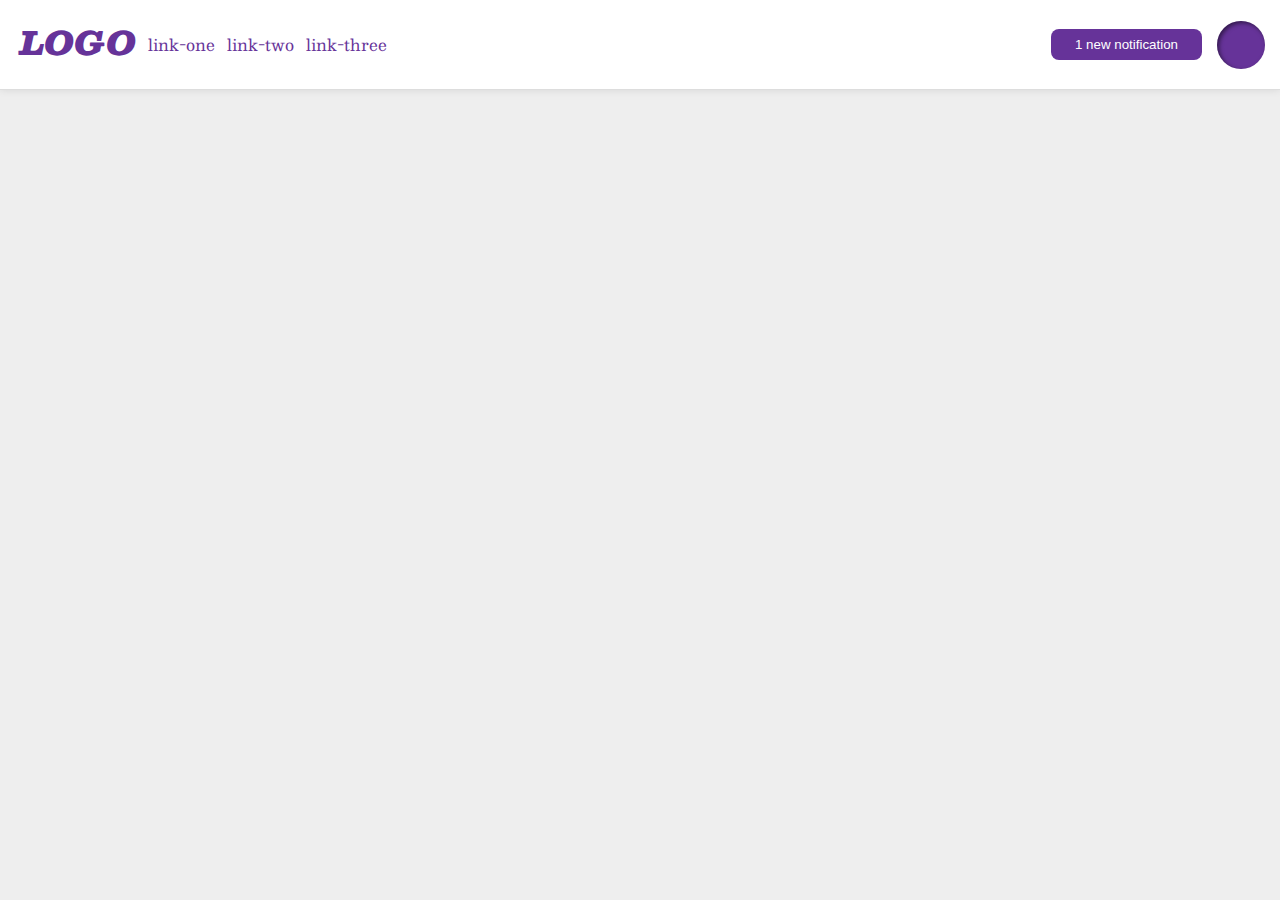
<file: flex/03-flex-header-2/index.html>
<!DOCTYPE html>
<html lang="en">
  <head>
    <meta charset="UTF-8">
    <meta http-equiv="X-UA-Compatible" content="IE=edge">
    <meta name="viewport" content="width=device-width, initial-scale=1.0">
    <title>Flex Header 2</title>
    <link rel="stylesheet" href="style.css">
  </head>
  <body>
    <div class="header">
      <div class="left-items">
        <div class="logo">
          LOGO
        </div>
        <ul class="links">
          <li><a href="https://google.com">link-one</a></li>
          <li><a href="https://google.com">link-two</a></li>
          <li><a href="https://google.com">link-three</a></li>
        </ul>
      </div>

      <div class="right-items">
        <button class="notifications">
          1 new notification
        </button>
        <div class="profile-image"></div>
      </div>
    </div>
  </body>
</html>
</file>
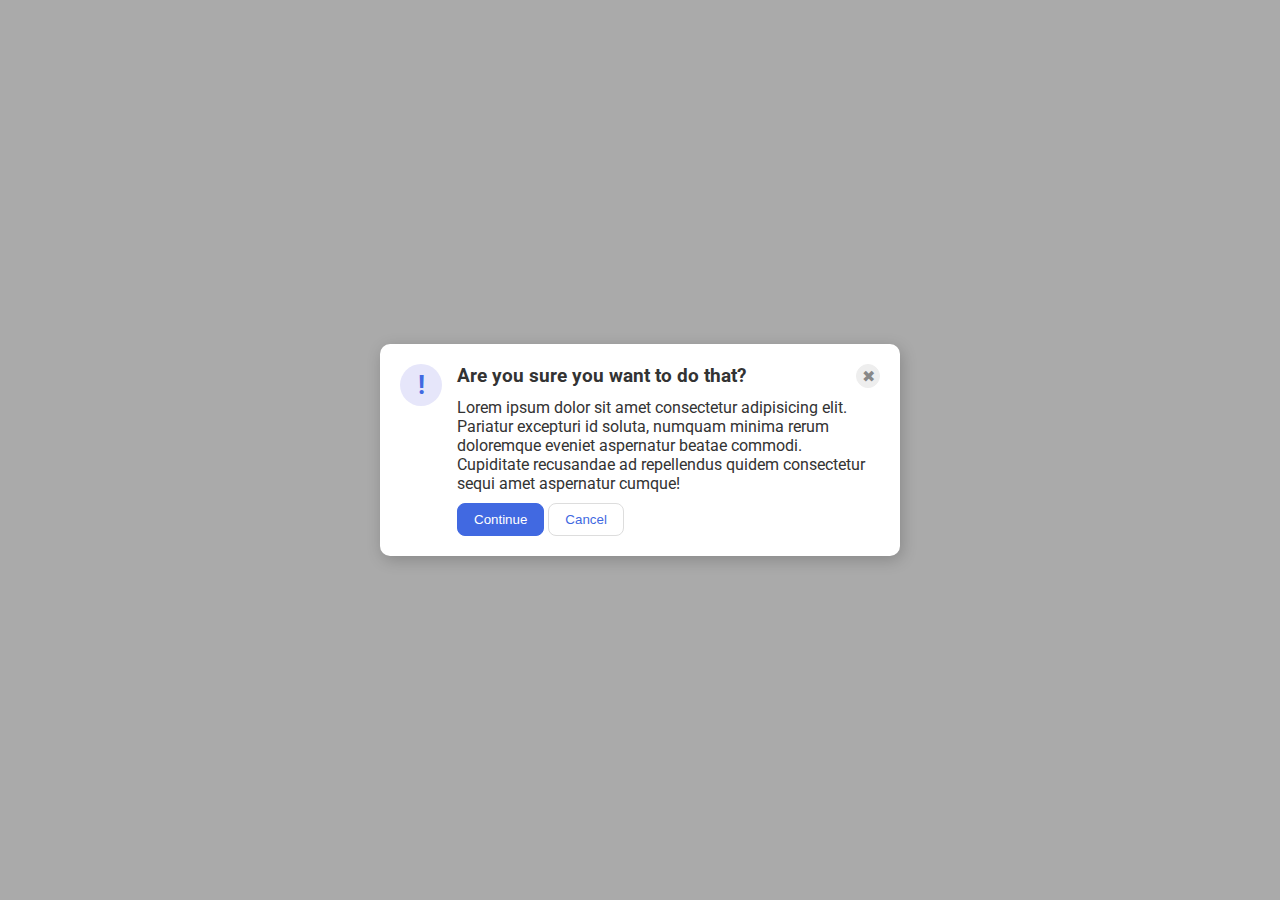
<file: flex/05-flex-modal/index.html>
<!DOCTYPE html>
<html lang="en">
  <head>
    <meta charset="UTF-8">
    <meta http-equiv="X-UA-Compatible" content="IE=edge">
    <meta name="viewport" content="width=device-width, initial-scale=1.0">
    <link rel="stylesheet" href="style.css">
    <title>Modal</title>
  </head>
  <body>
    <div class="modal">
      <div class="left-item">
        <div class="icon">!</div>
      </div>
      
      <div class="right-item">
        <div class="header-x">
          <div class="header">Are you sure you want to do that?</div>
          <button class="close-button">✖</button>
        </div>
        <div class="text">Lorem ipsum dolor sit amet consectetur adipisicing elit. Pariatur excepturi id soluta, numquam minima rerum doloremque eveniet aspernatur beatae commodi. Cupiditate recusandae ad repellendus quidem consectetur sequi amet aspernatur cumque!</div>
        <button class="continue">Continue</button>
        <button class="cancel">Cancel</button>
      </div>

    </div>
  </body>
</html>
</file>
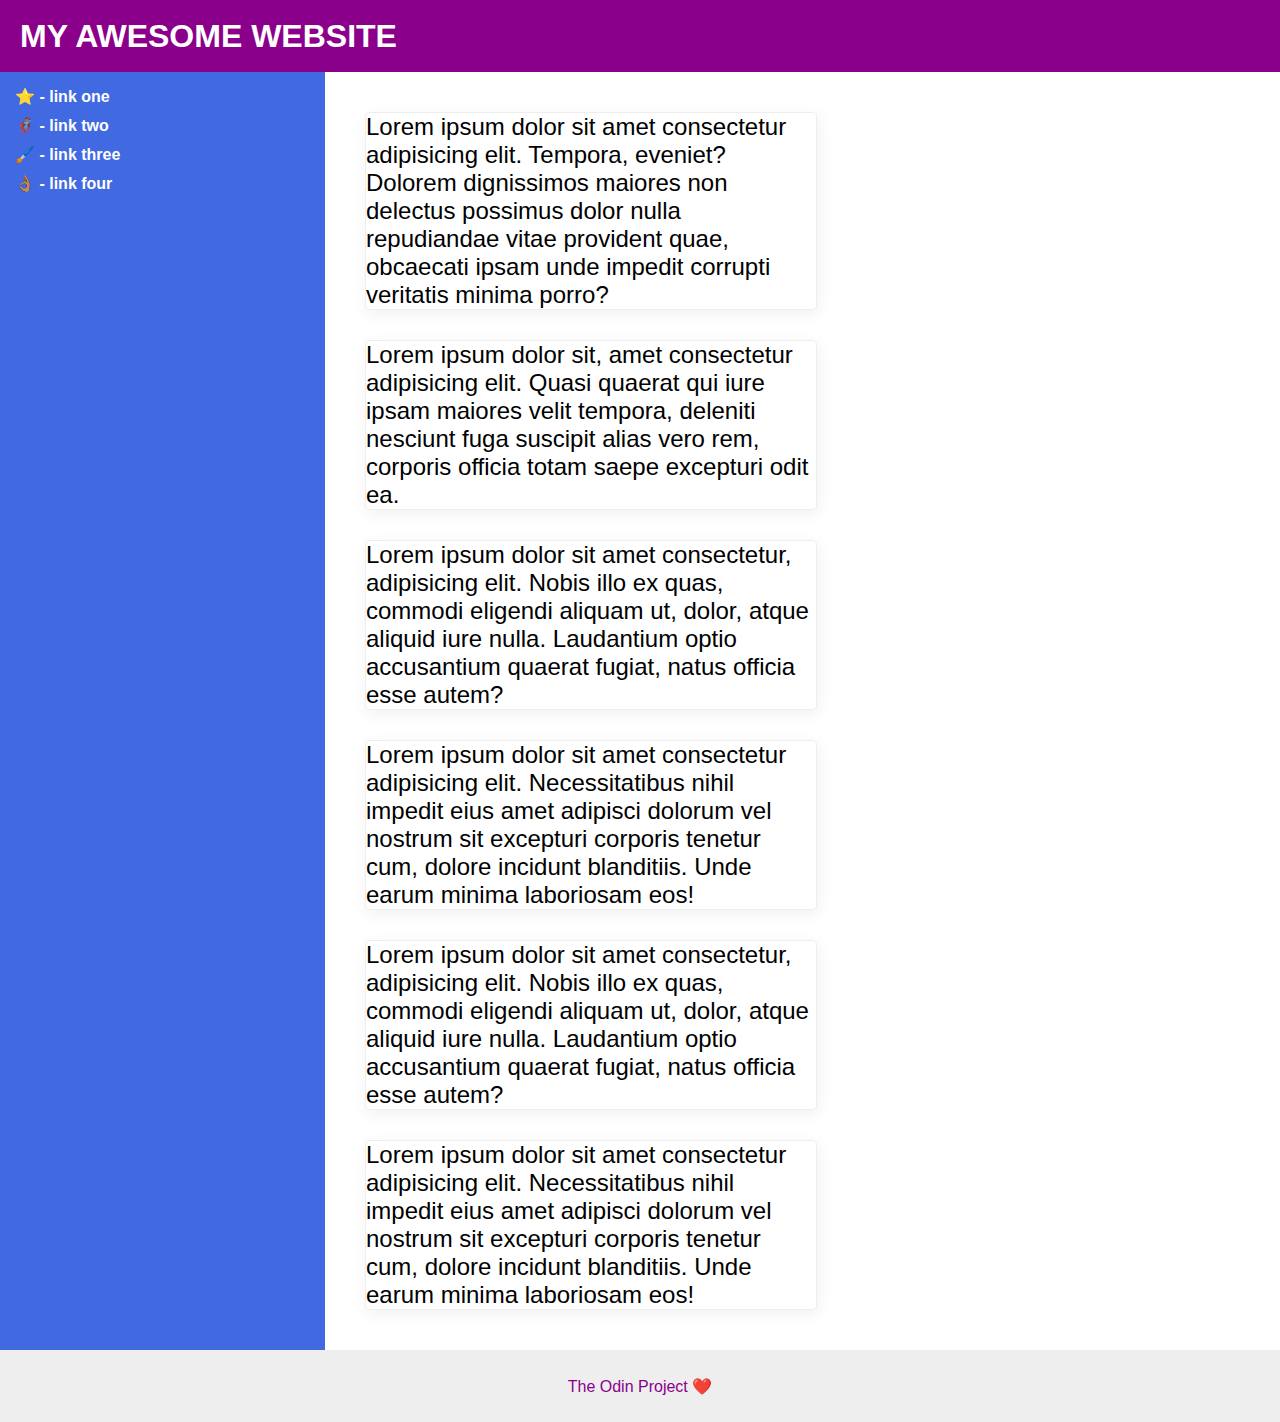
<file: flex/07-flex-layout-2/index.html>
<!DOCTYPE html>
<html lang="en">
  <head>
    <meta charset="UTF-8">
    <meta http-equiv="X-UA-Compatible" content="IE=edge">
    <meta name="viewport" content="width=device-width, initial-scale=1.0">
    <title>The Holy Grail</title>
    <link rel="stylesheet" href="style.css">
  </head>
  <body>
    <div class="header">
      MY AWESOME WEBSITE
    </div>
    
    <div class="main">
      <div class="left-side">
        <ul>
          <li><a href="#">⭐ - link one</a></li>
          <li><a href="#">🦸🏽‍♂️ - link two</a></li>
          <li><a href="#">🖌️ - link three</a></li>
          <li><a href="#">👌🏽 - link four</a></li>
        </ul>
      </div>

      <div class="right-side">
        <div class="card">Lorem ipsum dolor sit amet consectetur adipisicing elit. Tempora, eveniet? Dolorem dignissimos maiores non delectus possimus dolor nulla repudiandae vitae provident quae, obcaecati ipsam unde impedit corrupti veritatis minima porro?</div>
        <div class="card">Lorem ipsum dolor sit, amet consectetur adipisicing elit. Quasi quaerat qui iure ipsam maiores velit tempora, deleniti nesciunt fuga suscipit alias vero rem, corporis officia totam saepe excepturi odit ea.</div>
        <div class="card">Lorem ipsum dolor sit amet consectetur, adipisicing elit. Nobis illo ex quas, commodi eligendi aliquam ut, dolor, atque aliquid iure nulla. Laudantium optio accusantium quaerat fugiat, natus officia esse autem?</div>
        <div class="card">Lorem ipsum dolor sit amet consectetur adipisicing elit. Necessitatibus nihil impedit eius amet adipisci dolorum vel nostrum sit excepturi corporis tenetur cum, dolore incidunt blanditiis. Unde earum minima laboriosam eos!</div>
        <div class="card">Lorem ipsum dolor sit amet consectetur, adipisicing elit. Nobis illo ex quas, commodi eligendi aliquam ut, dolor, atque aliquid iure nulla. Laudantium optio accusantium quaerat fugiat, natus officia esse autem?</div>
        <div class="card">Lorem ipsum dolor sit amet consectetur adipisicing elit. Necessitatibus nihil impedit eius amet adipisci dolorum vel nostrum sit excepturi corporis tenetur cum, dolore incidunt blanditiis. Unde earum minima laboriosam eos!</div>
      </div>
    </div>

    <div class="footer">
      The Odin Project ❤️
    </div>
  </body>
</html>
</file>
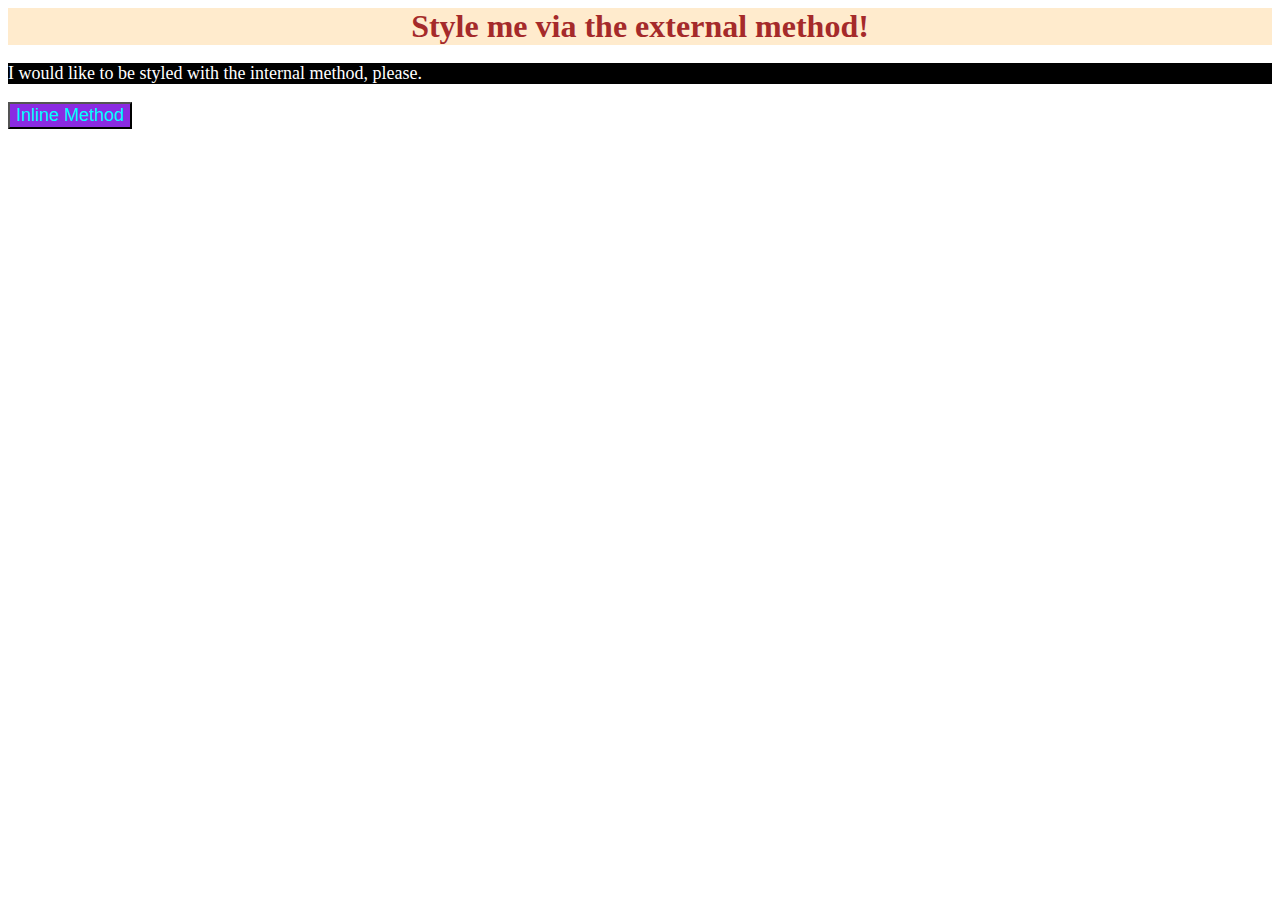
<file: foundations/01-css-methods/index.html>
<!DOCTYPE html>
<html lang="en">
  <head>
    <meta charset="UTF-8">
    <meta http-equiv="X-UA-Compatible" content="IE=edge">
    <meta name="viewport" content="width=device-width, initial-scale=1.0">
    <title>Methods for Adding CSS</title>
    <style>
      p {
        color:white;
        background-color:black;
        font-size: 18px;
      }
    </style>
    <link rel="stylesheet" href="styles.css">
  </head>
  <body>
    <div>Style me via the external method!</div>
    <p>I would like to be styled with the internal method, please.</p>
    <button style="color:aqua; background-color: blueviolet; font-size: 18px;">Inline Method</button>
  </body>
</html>
</file>
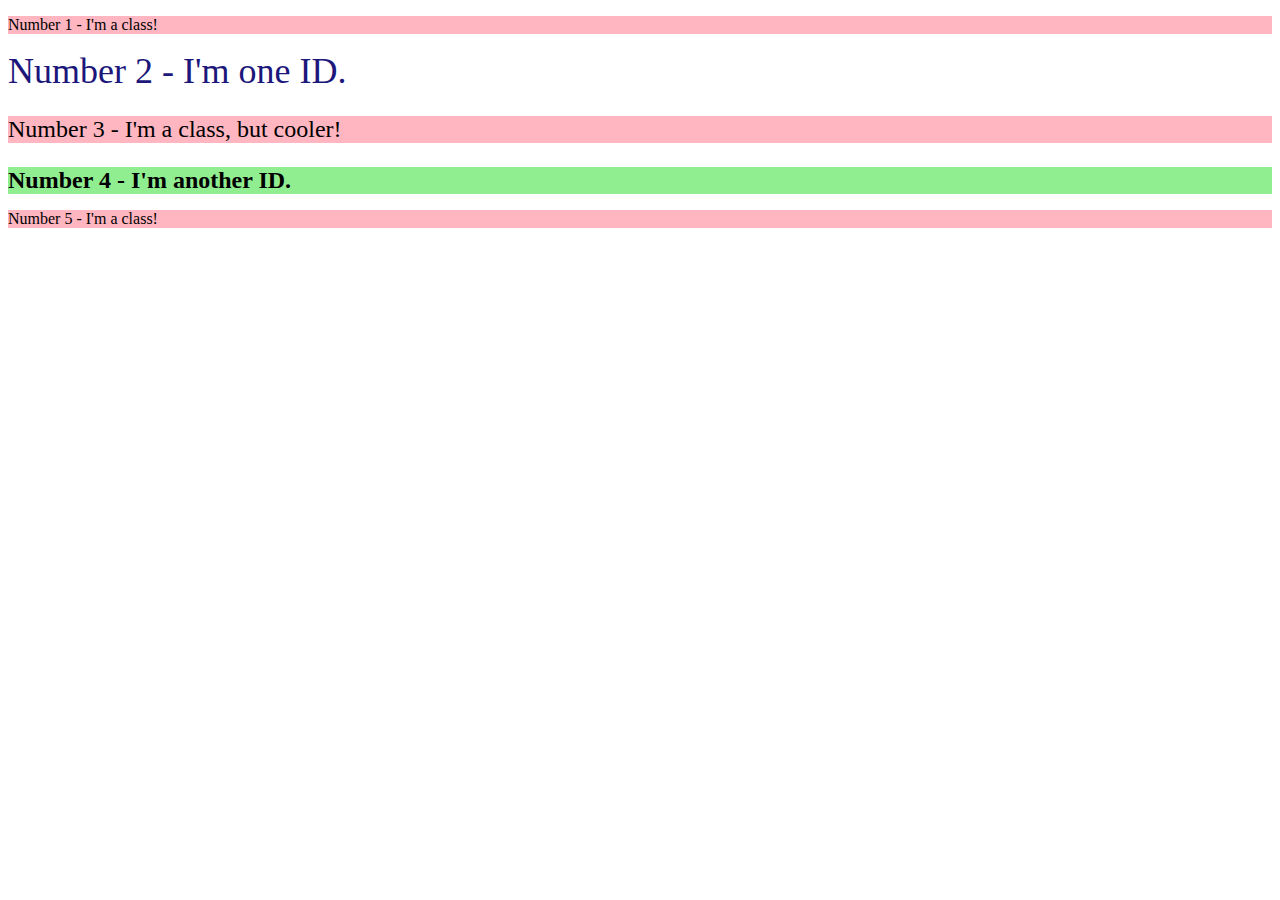
<file: foundations/02-class-id-selectors/index.html>
<!DOCTYPE html>
<html lang="en">
  <head>
    <meta charset="UTF-8">
    <meta http-equiv="X-UA-Compatible" content="IE=edge">
    <meta name="viewport" content="width=device-width, initial-scale=1.0">
    <title>Class and ID Selectors</title>
    <link rel="stylesheet" href="style.css">
  </head>
  <body>
    <p class="odd-element">Number 1 - I'm a class!</p>
    <div id="element2">Number 2 - I'm one ID.</div>
    <p class="odd-element" id="element3">Number 3 - I'm a class, but cooler!</p>
    <div id="element4">Number 4 - I'm another ID.</div>
    <p class="odd-element">Number 5 - I'm a class!</p>
  </body>
</html>
</file>
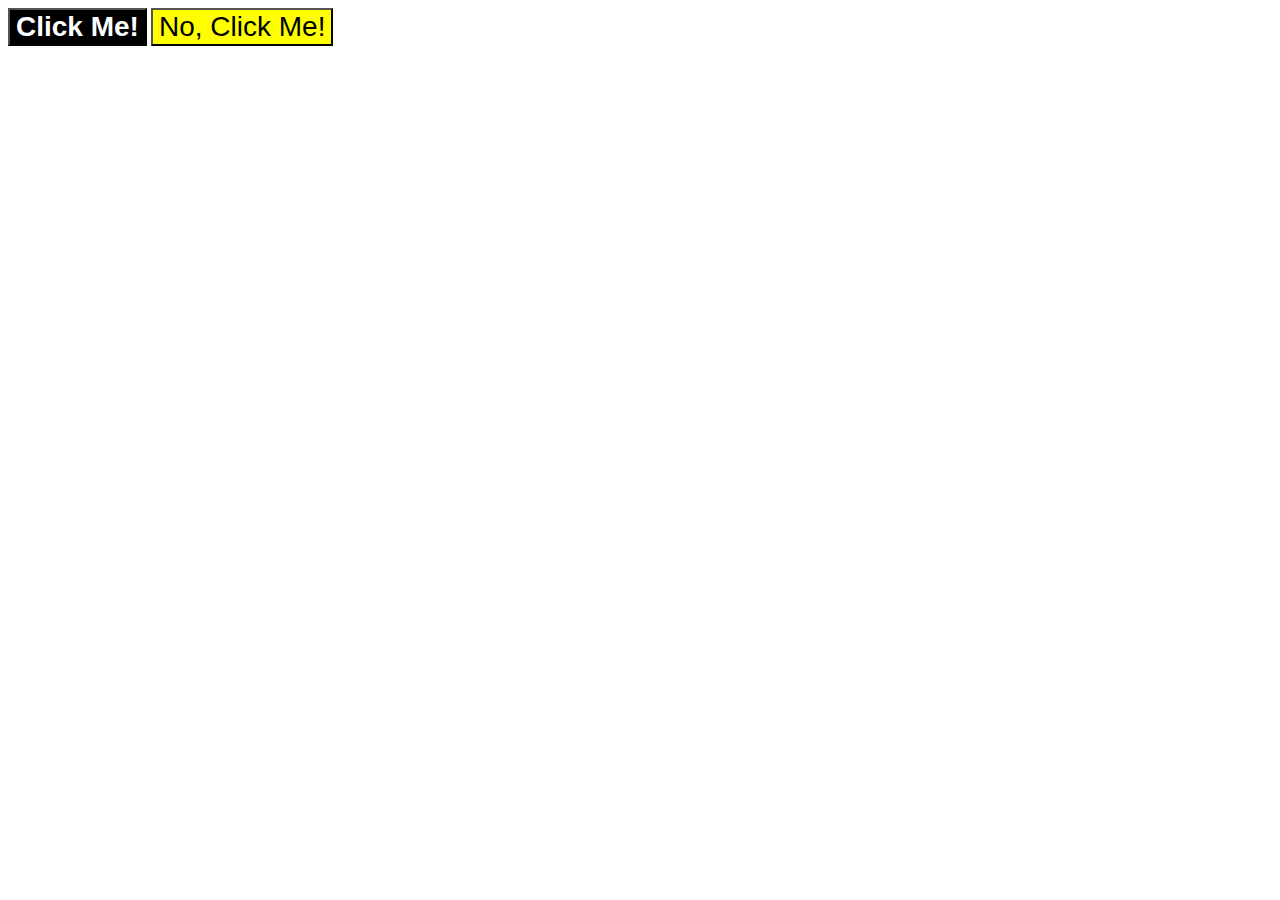
<file: foundations/03-grouping-selectors/index.html>
<!DOCTYPE html>
<html lang="en">
  <head>
    <meta charset="UTF-8">
    <meta http-equiv="X-UA-Compatible" content="IE=edge">
    <meta name="viewport" content="width=device-width, initial-scale=1.0">
    <title>Grouping Selectors</title>
    <link rel="stylesheet" href="style.css">
  </head>
  <body>
    <button class="element1">Click Me!</button>
    <button class="element2">No, Click Me!</button>
  </body>
</html>
</file>
<file: flex/03-flex-header-2/style.css>
/* this is some magical font-importing.  
you'll learn about it later. */
@import url('https://fonts.googleapis.com/css2?family=Besley:ital,wght@0,400;1,900&display=swap');

body {
  margin: 0;
  background: #eee;
  font-family: Besley, serif;
}

.header {
  background: white;
  border-bottom: 1px solid #ddd;
  box-shadow: 0 0 8px rgba(0,0,0,.1);
  display:flex;
}

.profile-image {
  background: rebeccapurple;
  box-shadow: inset 2px 2px 4px rgba(0,0,0,.5);
  border-radius: 50%;
  width: 48px;
  height: 48px;
  margin:auto;
}

.logo {
  color: rebeccapurple;
  font-size: 32px;
  font-weight: 900;
  font-style: italic;
}

button {
  border: none;
  border-radius: 8px;
  background: rebeccapurple;
  color: white;
  padding: 8px 24px;
  height: fit-content;
  margin:auto;
}

a {
  /* this removes the line under our links */
  text-decoration: none;
  color: rebeccapurple;
}

ul {
  list-style-type: none;
  padding: 0px;
  display: flex;
  gap: 12px;
  margin-left: 12px;
}

.left-items{
  margin-right:auto;
  margin-left: 20px;
  margin-top: 15px;
  margin-bottom: 15px;
  display: flex;
}

.right-items{
  margin-top: 15px;
  margin-bottom: 15px;
  margin-right: 15px;
  display: flex;
  gap:15px;
}
</file>
<file: flex/05-flex-modal/style.css>
@import url('https://fonts.googleapis.com/css2?family=Roboto:wght@400;700&display=swap');

html, body {
  height: 100%;
}

body {
  font-family: Roboto, sans-serif;
  margin: 0;
  background: #aaa;
  color: #333;
  /* I'll give you this one for free lol */
  display: flex;
  align-items: center;
  justify-content: center;
}

.modal {
  background: white;
  width: 480px;
  border-radius: 10px;
  box-shadow: 2px 4px 16px rgba(0,0,0,.2);
  display: flex;
  padding: 20px;
  gap: 15px;
}

.icon {
  color: royalblue;
  font-size: 26px;
  font-weight: 700;
  background: lavender;
  width: 42px;
  height: 42px;
  border-radius: 50%;
  display: flex;
  align-items: center;
  justify-content: center;
}

.close-button {
  background: #eee;
  border-radius: 50%;
  color: #888;
  font-weight: 400;
  font-size: 16px;
  height: 24px;
  width: 24px;
  display: flex;
  align-items: center;
  justify-content: center;
  border: 1px solid #eee;
  padding: 0;
}

button {
  cursor: pointer;
  padding: 8px 16px;
  border-radius: 8px;
}

button.continue {
  background: royalblue;
  border: 1px solid royalblue;
  color: white;
}

button.cancel {
  background: white;
  border: 1px solid #ddd;
  color: royalblue;
}

.header-x{
  display:flex;
}

.header{
  font-weight:bold;
  font-size: larger;
  margin-right: auto;
}

.text{
  padding:10px;
  padding-left:0px;
}
</file>
<file: flex/07-flex-layout-2/style.css>
body {
  font-family: -apple-system, BlinkMacSystemFont, 'Segoe UI', Roboto, Oxygen, Ubuntu, Cantarell, 'Open Sans', 'Helvetica Neue', sans-serif;
  margin: 0;
  min-height: 100vh;
  display:flex;
  flex-direction: column;
}

.header {
  height: 72px;
  background: darkmagenta;
  color: white;
  flex:0 1 auto;
  font-size: xx-large;
  display: flex;
  align-items: center;
  padding-left: 20px;
  font-weight: bold;
}

.footer {
  height: 72px;
  background: #eee;
  color: darkmagenta;
  display:flex;
  justify-content: center;
  align-items: center;
}

.left-side {
  width: 300px;
  background: royalblue;
  box-sizing: border-box;
  flex:1 1 auto;
}

.card {
  border: 1px solid #eee;
  box-shadow: 2px 4px 16px rgba(0,0,0,.06);
  border-radius: 4px;
  width: 450px;
  font-size:x-large;
}

.main{
  display: flex;
  flex:1 1 auto;
}

.right-side{
  display: flex;
  flex-wrap: wrap;
  width:500px;
  flex:15 15 auto;
  gap: 30px;
  margin: 40px;
}

ul{
  list-style-type: none;
  padding:0px;
  margin:15px;
  display:flex;
  flex-direction: column;
  gap:10px;
}

a{
  text-decoration: none;
  color:white;
  font-weight: bold;
}
</file>
<file: foundations/01-css-methods/styles.css>
div{
    color:brown;
    background-color: blanchedalmond;
    font-size: 32px;
    text-align: center;
    font-weight: bold;
}
</file>
<file: foundations/02-class-id-selectors/style.css>
.odd-element{
    background-color:lightpink;
    font-family: 'Verdana';
}

#element2{
    color:rgb(28, 23, 123);
    font-size:36px;
}

#element3{
    font-size:24px;
}

#element4{
    background-color:lightgreen;
    font-size:24px;
    font-weight:bold;
}
</file>
<file: foundations/03-grouping-selectors/style.css>
.element1 {
    background-color: black;
    color:white;
    font-weight:bold;
}

.element2{
    background-color: yellow;
}

.element1,.element2{
    font-size:28px;
    font-family:'Helvetica','Times New Roman', 'sans-serif'
}
</file>
